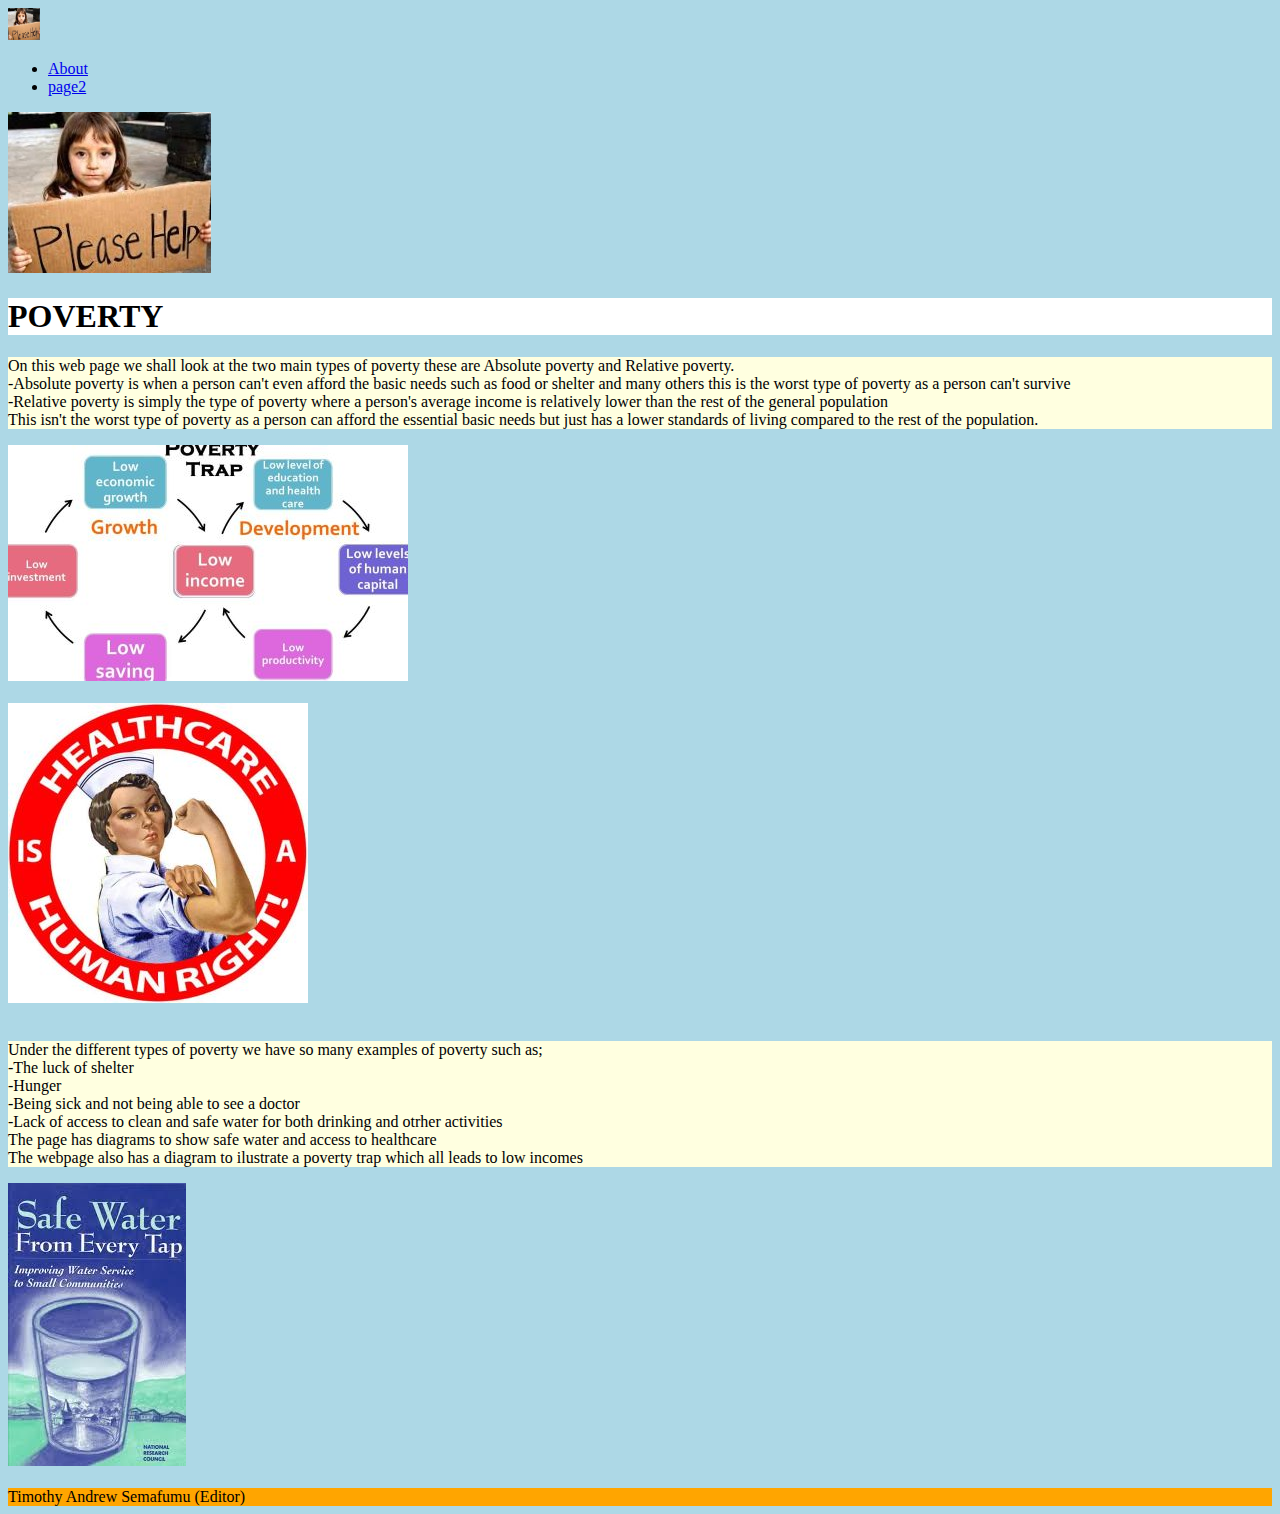
<file: MY WEBSITE PROJECT/index.html>
<!DOCTYPE html>
<html lang="en">
  <head>
    <title>Group x Website </title>
	<!--The title tag makes the words Groupx website appear in the search bar of the webpage-->
	<link href="style.css"rel="stylesheet">
	<!--This links my stylesheet ith my style.css file-->
	
	<img onmouseover="bigImg(this)" onmouseout="normalImg(this)" border="0" src="CHILD.jpg" alt="picture of a child" width="32" height="32">
	<!--The onmouseover DOM I have used simply means when i hover my curser on the image it increases in size and when the curser is removed the image returns to its normal size-->
	<script>
	function bigImg(x) {
  x.style.height = "64px";
  x.style.width = "64px";
}

function normalImg(x) {
  x.style.height = "32px";
  x.style.width = "32px";
}
<!--I manipulated this code from W3 schools-->
	</script>
  </head>
  <body>
  <!--I used my bootstrap knowledge from week 4 and manipul;ated it to get what I want for my website-->
    <div class="container">
		<div class="row">
			<ul class="nav"><!--nav tag-->
				<li class="nav-item">
					<a class="nav-link active red" aria-current="page" href="index.html">About</a>
					<!--I edited this code from Emer as we used it in class to display a Home page in my index.html on my webpage-->
				</li>
				</li>
				<li class="nav-item">
					<a class="nav-link" href="page2.html">page2</a>
					<!--This links both my pages the first page and second on my about webpage-->
				</li>
			</ul>
		</div>
		<div class="row">
			<div class="col-md-3">
				<img src="CHILD.jpg"alt="picture of a child">
				<!--An img src tag is used to display images on the webpage-->
			</div>
			<div class="col-md-3">
			</div>
			<div class="col-md-3">
				<h1>POVERTY </h1>
			</div>
			<div class="col-md-3">
			</div>
		</div>
		<div class="row">
			<div class="col-md-6">
				<p>On this web page we shall look at the two main types of poverty these are Absolute poverty and Relative poverty.
				<br>
				-Absolute poverty is when a person can't even afford the basic needs such as food or shelter and many others this is the worst type of poverty as a person can't survive 
				<br>
				-Relative poverty is simply the type of poverty where a person's average income is relatively lower than the rest of the general population 
				<br>
				This isn't the worst type of poverty as a person can afford the essential basic needs but just has a lower standards of living compared to the rest of the population.</p>
				
			</div> 
			<div class="col-md-6">
				<img src="image.jpg" alt="picture of a poverty trap">
			</div>
		</div>
		<br>
		<div class="row">
			<div class="col-md-6">
				<img src="health-care.jpg"alt="picture to show free health care">
			</div>
			<br>
			<div class="col-md-6">
				<p> Under the different types of poverty we have so many examples of poverty such as;
				<br>
				-The luck of shelter
				<br>
				-Hunger
				<br>
				-Being sick and not being able to see a doctor 
				<br>
				-Lack of access to clean and safe water for both drinking and otrher activities 
				<br>
				The page has diagrams to show safe water and access to healthcare 
				<br>
				The webpage also has a diagram to ilustrate a poverty trap which all leads to low incomes</p>
			</div>
			<div class="row">
			<div class="col-md-6">
			</div> 
			<div class="col-md-6">
				<img src="water.jpg" alt="picture of safe water">
			</div>
		</div>
		</div>	
  </body>
  <br>
  <footer>Timothy Andrew Semafumu (Editor)</footer>
</html>
</file>
<file: MY WEBSITE PROJECT/style.css>
/*This code was simply designed to add background colors and was generated by SEMAFUMU ANDREW TIMOTHY*/
body{
	background-color:lightblue;
	/*This will add a lightblue-color background which will appear on the biggest part of my webpages since most of them are under the body tag*/
}
p{
	background-color:lightyellow;
	/*A background lightyellow color will be added on all content in the p tag to easily identify the content and visually enable it to be seen*/
}
footer{
	background-color:orange;
	/*An orange color will be added as a background color to highlight my name under the footer tag as an editor*/
}
h1{
	background-color:white;
	/*All content that appears in the h1 tag will be given a background color of white to easily identify the important headings*/
}
</file>
